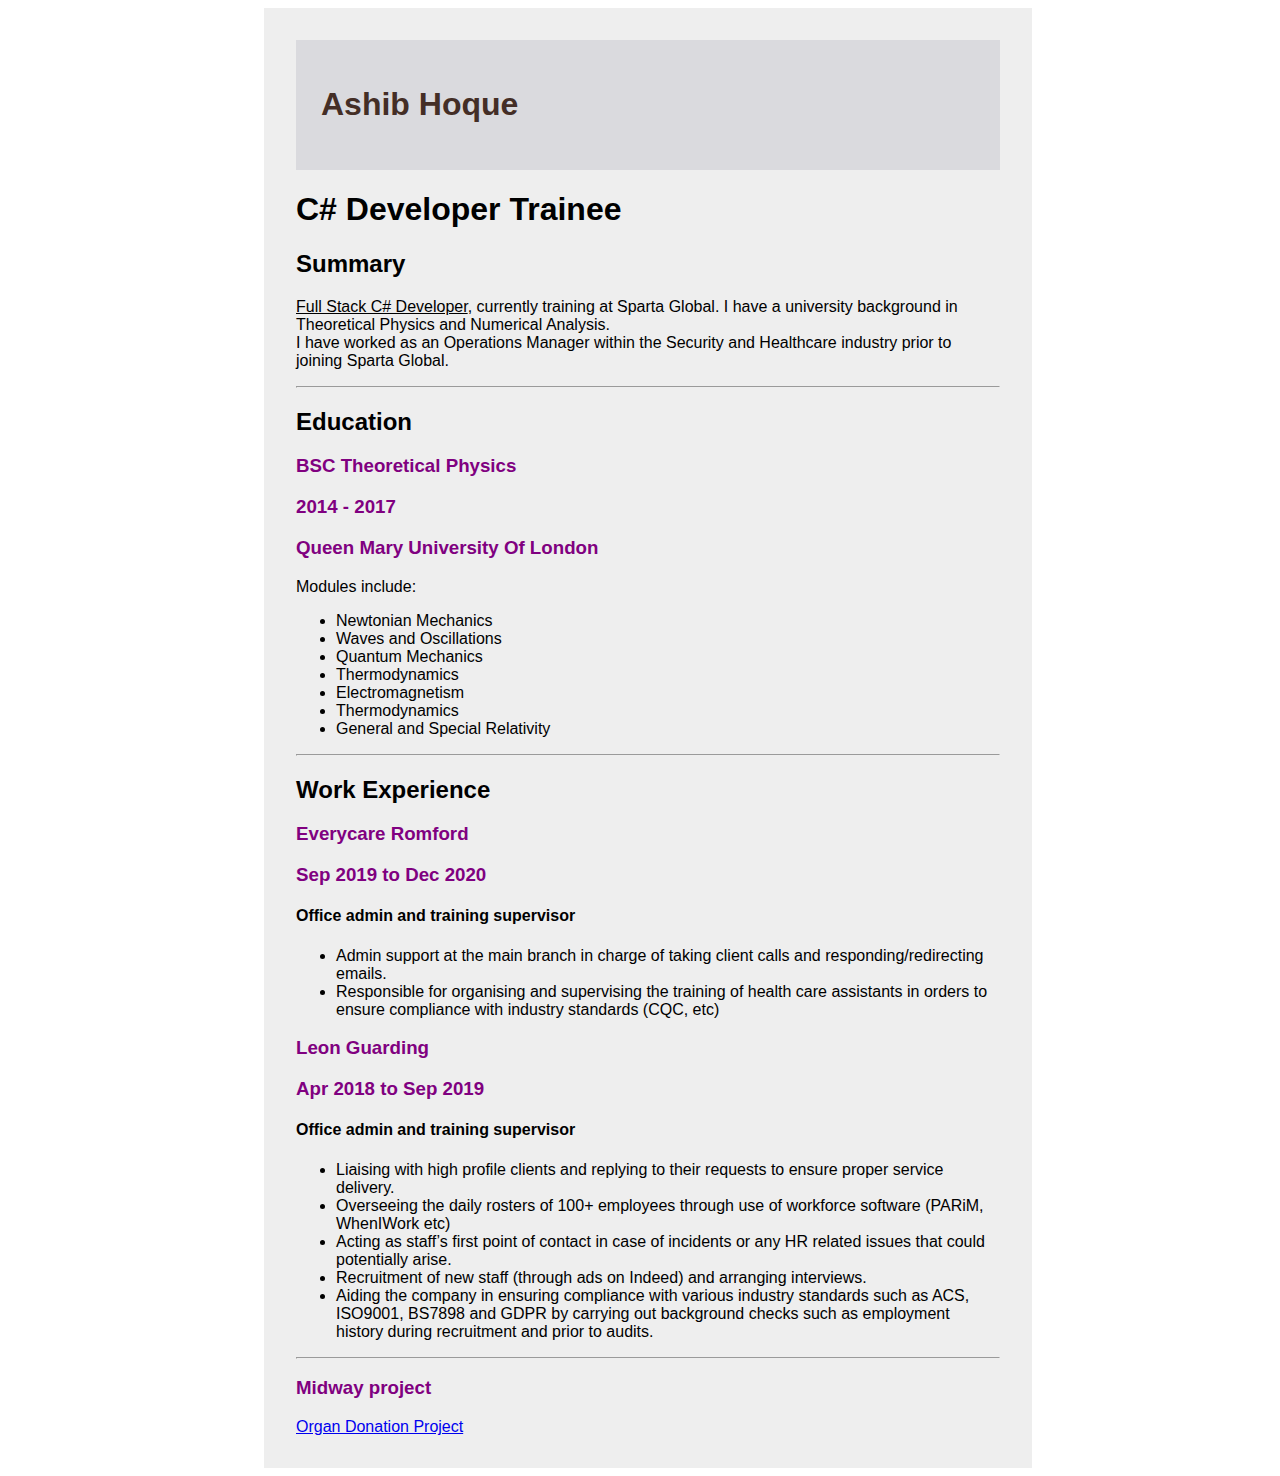
<file: CV.html>
﻿<!DOCTYPE html>

<html lang="en" xmlns="http://www.w3.org/1999/xhtml">
<head>
    <meta charset="utf-8" />
    <meta name="viewport" content="width=device-width, initial-scale=1.0" />
    <link href="styles.css" rel="stylesheet" />
    <title>Ashib Hoque</title>
</head>
<body>
    <div class="maincontainer">
        <div class="header">
            <h1>Ashib Hoque</h1>
        </div>
        <div>
            <h1>C# Developer Trainee</h1>
            <h2>Summary</h2>
            <p>
                <u>Full Stack C# Developer</u>, currently training at Sparta Global. I have a university background in Theoretical Physics and Numerical Analysis.
                <br />
                I have worked as an Operations Manager within the Security and Healthcare industry prior to joining Sparta Global.
            </p>
            <hr />

            <h2>Education</h2>
            <h3 class="listings"> BSC Theoretical Physics</h3>
            <h3 class="listings"> 2014 - 2017</h3>
            <h3 class="listings"> Queen Mary University Of London</h3>
            <p> Modules include:</p>
            <ul>
                <li>Newtonian Mechanics</li>
                <li>Waves and Oscillations</li>
                <li>Quantum Mechanics</li>
                <li>Thermodynamics</li>
                <li>Electromagnetism</li>
                <li>Thermodynamics</li>
                <li>General and Special Relativity</li>
            </ul>
            <hr />

            <h2>Work Experience</h2>
            <h3 class="listings"> Everycare Romford</h3>
            <h3 class="listings"> Sep 2019 to Dec 2020</h3>
            <h4>Office admin and training supervisor</h4>
            <p>
                <ul>
                    <li>Admin support at the main branch in charge of taking client calls and responding/redirecting emails.</li>
                    <li>Responsible for organising and supervising the training of health care assistants in orders to ensure compliance with industry standards (CQC, etc)</li>
                </ul>
            </p>

            <h3 class="listings">Leon Guarding</h3>
            <h3 class="listings">Apr 2018 to Sep 2019</h3>
            <h4>Office admin and training supervisor</h4>
            <p>
                <ul>
                    <li>Liaising with high profile clients and replying to their requests to ensure proper service delivery.</li>
                    <li>Overseeing the daily rosters of 100+ employees through use of workforce software (PARiM, WhenIWork etc)</li>
                    <li>Acting as staff’s first point of contact in case of incidents or any HR related issues that could potentially arise.</li>
                    <li>Recruitment of new staff (through ads on Indeed) and arranging interviews.</li>
                    <li>Aiding the company in ensuring compliance with various industry standards such as ACS, ISO9001, BS7898 and GDPR by carrying out background checks such as employment history during recruitment and prior to audits.</li>
                </ul>
            </p>

            <hr />

            <h3 class="listings"> Midway project </h3>
            <a href="https://github.com/ahoque29/WPFEntityFrameworkProject">Organ Donation Project</a>
        </div>
    </div>
</body>
</html>
</file>
<file: styles.css>
﻿* {
    box-sizing: border-box;
}

html {
    font-family: Arial, sans-serif;
}

.header {
    background-color: #DADADE;
    color: #442E26;
    padding: 25px;
}


.listings {
    color: purple;
}

.maincontainer {
    width: 60vw;
    margin-left:20vw;
    background-color:#eee;
    padding:2em;
}

body {
    background-image: url("https://images.unsplash.com/photo-1477959858617-67f85cf4f1df?ixid=MXwxMjA3fDB8MHxwaG90by1wYWdlfHx8fGVufDB8fHw%3D&ixlib=rb-1.2.1&auto=format&fit=crop&w=1413&q=80");
    background-size: cover;
}
</file>
